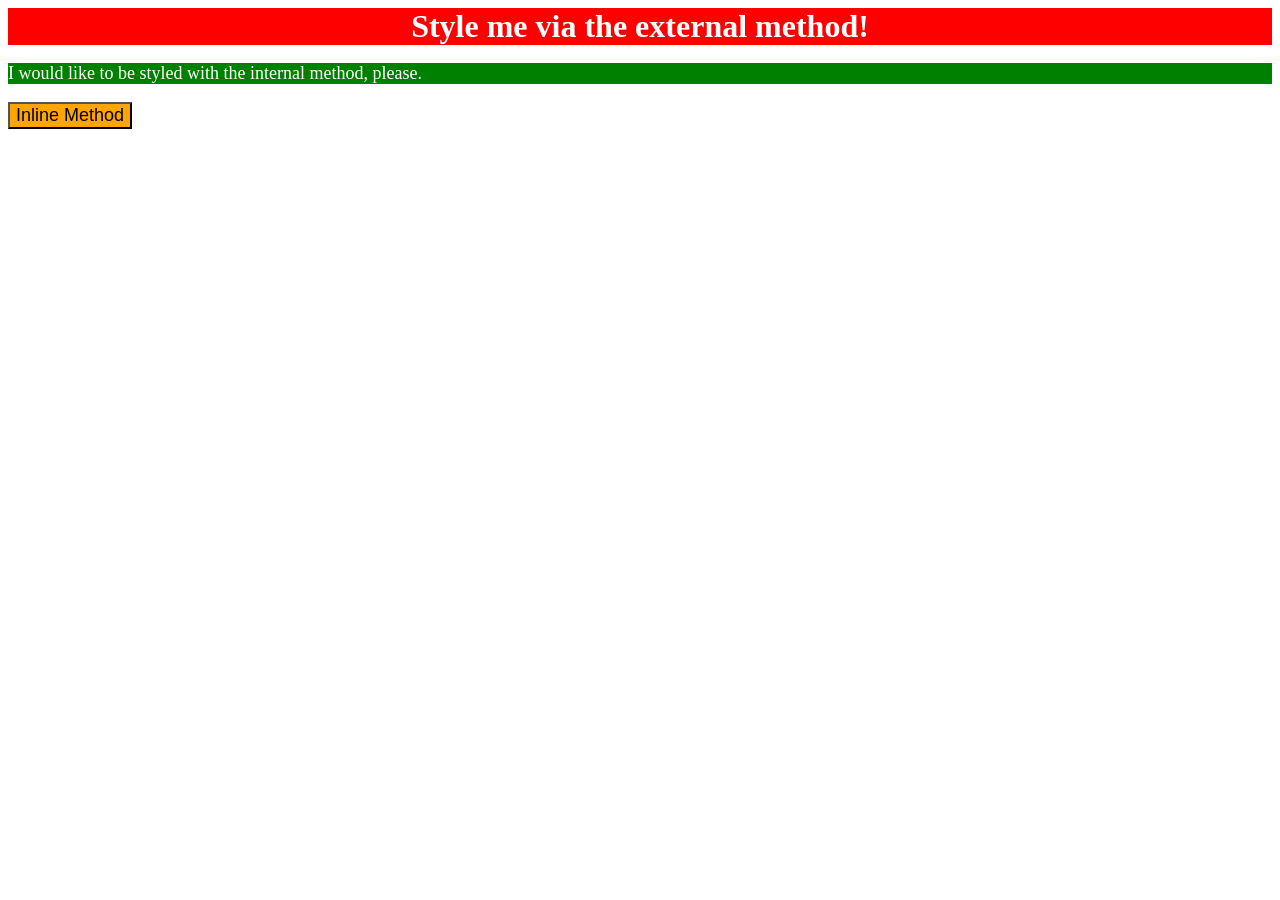
<file: foundations/intro-to-css/01-css-methods/index.html>
<!DOCTYPE html> 
<html lang="en">
  <head>
    <style>
      p {
        font-size: 18px;
        background-color: green;
        color: white;
      }
    </style>
    <link rel="stylesheet" type="text/css" href="index.css">
    <meta charset="UTF-8">
    <meta http-equiv="X-UA-Compatible" content="IE=edge">
    <meta name="viewport" content="width=device-width, initial-scale=1.0">
    <title>Methods for Adding CSS</title>
  </head>
  <body>
    <div>Style me via the external method!</div>
    <p>I would like to be styled with the internal method, please.</p>
    <button style="background-color: orange; font-size: 18px;">Inline Method</button>
  </body>
</html>
</file>
<file: foundations/intro-to-css/01-css-methods/index.css>
div {
    color: white;
    font-size: 32px;
    font-weight: bold;
    background-color: red;
    text-align: center;
}
</file>
